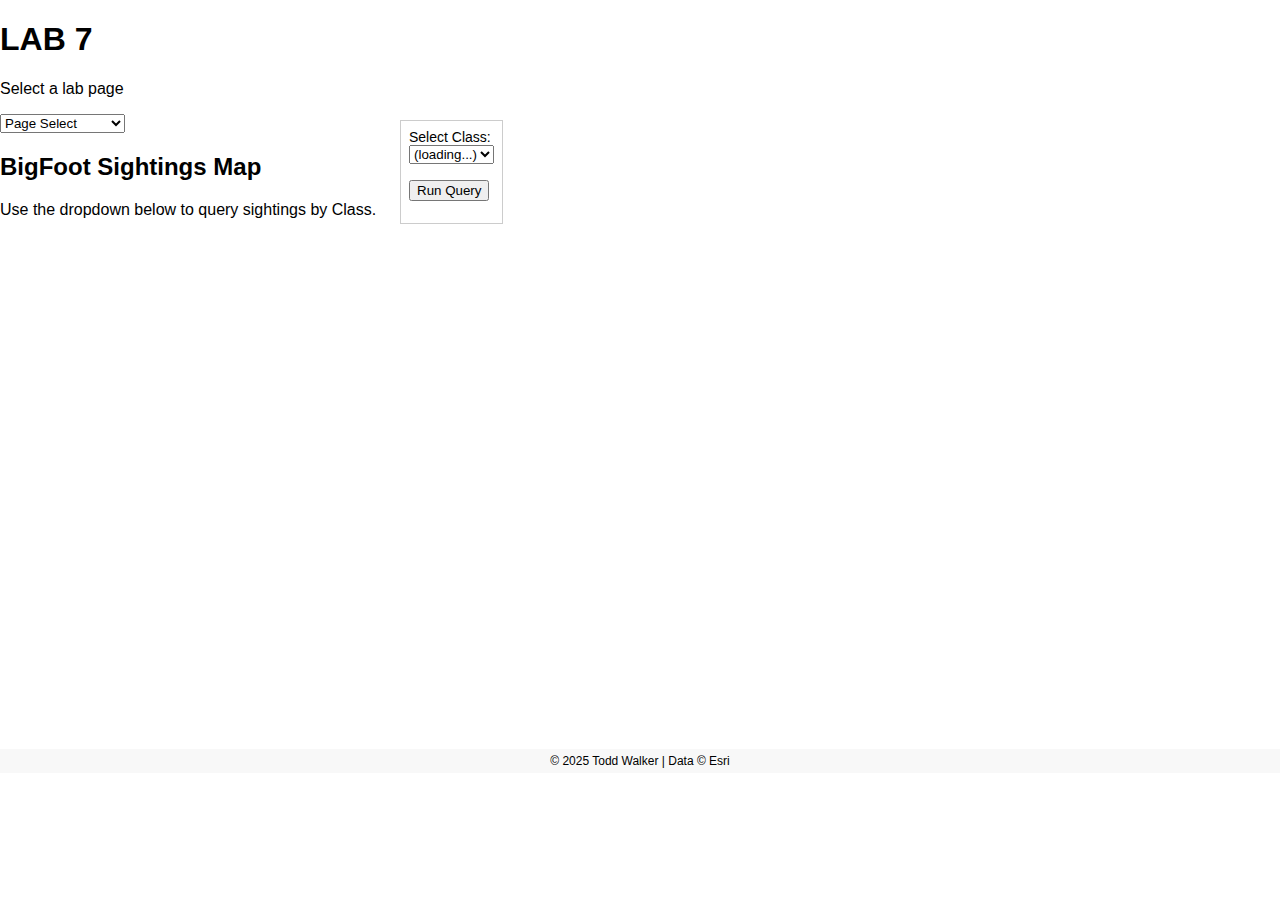
<file: lab7_homework.html>
<!doctype html>
<html>
<head>
  <meta charset="UTF-8">
  <meta name="viewport" content="width=device-width, initial-scale=1.0">
  <title>Lab 7 Homework</title>
  <link rel="stylesheet" type="text/css" href="css/map_style.css">

  <link rel="stylesheet" href="https://js.arcgis.com/4.21/esri/themes/light/main.css" />
  <script src="https://js.arcgis.com/4.21/"></script>

</head>

<body>
  <h1>LAB 7</h1>
  <p>Select a lab page</p>

  <select id="pageSelect">
     <option value="">Page Select </option>
     <option value="https://dtoddwalker002-gif.github.io/ldb167.github.io/tile_layer.html">Tile Layer</option>
     <option value="https://dtoddwalker002-gif.github.io/ldb167.github.io/query_task.html">Query Task</option>
     <option value="https://dtoddwalker002-gif.github.io/ldb167.github.io/BasemapGallery.html">Basemap Gallery</option>
     <option value="https://dtoddwalker002-gif.github.io/ldb167.github.io/simple_mapping.html">Simple Mapping</option>
     <option value="https://dtoddwalker002-gif.github.io/ldb167.github.io/dynamiclayers.html">Dynamic Layers</option>
     <option value="https://dtoddwalker002-gif.github.io/ldb167.github.io/on_event.html">On Event</option>
   </select>

  <script>

    document.getElementById("pageSelect").addEventListener("change", function() {
      var url = this.value;
      if (url) window.open(url, "_blank");
    });
  </script>
<!-- Map Title and Explanation -->
  <h2>BigFoot Sightings Map</h2>
  <p>Use the dropdown below to query sightings by Class.</p>

  <!-- Map container -->
  <div id="viewDiv"></div>

  <!-- Query Menu - uses sighting classification to search results -->
  <div id="optionsDiv" class="esri-widget">
    <label for="classSelect">Select Class:</label><br />
    <select id="classSelect">
      <option value="">(loading...)</option>
    </select>
    <br /><br />
    <button id="queryBtn">Run Query</button>
    <p id="resultText"></p>
  </div>

  <footer>© 2025 Todd Walker | Data © Esri</footer>

  <!--Loading modules from esri for map  -->
  <script>
    require([
      "esri/Map",
      "esri/views/MapView",
      "esri/layers/FeatureLayer",
      "esri/layers/TileLayer",
      "esri/layers/GraphicsLayer",
      "esri/widgets/Search",
      "dojo/on",
      "dojo/dom",
      "dojo/domReady!"
    ], function(Map, MapView, FeatureLayer, TileLayer, GraphicsLayer, Search, on, dom) {

      // Tile reference layer
      const transportation = new TileLayer({
        url: "https://services.arcgis.com/ArcGIS/rest/services/Reference/World_Transportation/MapServer"
      });

      // BigFoot sightings layer
      const bigfootLayer = new FeatureLayer({
        url: "https://services.arcgis.com/V6ZHFr6zdgNZuVG0/ArcGIS/rest/services/BigFoot/FeatureServer/0",
        popupTemplate: {
          title: "{Name}",
          content: "Class: {Class}<br>AltMode: {AltMode}<br>Description: {Descr}"
        }
      });

      // Map setup - includes bigfoot sighting layer and transportation layer
      const map = new Map({
        basemap: "topo-vector",
        layers: [bigfootLayer, transportation]
      });

      const view = new MapView({
        container: "viewDiv",
        map: map
      });

      //  Search widget
      const search = new Search({ view });
      view.ui.add(search, "top-right");

      // Layer created for query results
      const resultsLayer = new GraphicsLayer();
      map.add(resultsLayer);

      // showing query result layer extent when loaded
      view.whenLayerView(bigfootLayer).then(() => {
        bigfootLayer.queryExtent().then((res) => {
          if (res.extent) view.goTo(res.extent);
        });
      });
     // setting const values for function
      const classSelect = dom.byId("classSelect");
      const queryBtn = dom.byId("queryBtn");
      const resultText = dom.byId("resultText");

      // Populate Class dropdown with distinct class values -
      // removes null data and sorts acceptable values, and populates an array with said values, A or B
      function loadClassValues() {
        const q = bigfootLayer.createQuery();
        q.outFields = ["Class"];
        q.returnDistinctValues = true;
        q.where = "Class IS NOT NULL";

        bigfootLayer.queryFeatures(q).then((res) => {
          const values = Array.from(
            new Set(res.features.map(f => f.attributes.Class))
          ).filter(Boolean).sort();

          classSelect.innerHTML = '<option value="">-- Select Class --</option>';
          values.forEach(v => {
            const opt = document.createElement("option");
            opt.value = v;
            opt.textContent = v;
            classSelect.appendChild(opt);
          });
        });
      }

      loadClassValues();

      // Run query by selected Class
      on(queryBtn, "click", () => {
        const selectedClass = classSelect.value;
        if (!selectedClass) {
          resultText.textContent = "Please select a Class.";
          return;
        }

        const q = bigfootLayer.createQuery();
        q.where = `Class = '${selectedClass}'`;
        q.outFields = ["*"];
        q.returnGeometry = true;

        resultsLayer.removeAll();
        resultText.textContent = "Running query...";

        bigfootLayer.queryFeatures(q).then((res) => {
          const graphics = res.features.map(f => {
            f.symbol = {
              type: "simple-marker",
              color: "blue",
              size: 8
            };
            f.popupTemplate = bigfootLayer.popupTemplate;
            return f;
          });

          resultsLayer.addMany(graphics);
          resultText.textContent = graphics.length + " result(s) found";

          if (graphics.length) {
            view.goTo({ target: graphics, padding: 50 }, { duration: 1000 });
          }
        });
      });
    });
  </script>
</body>
</html>
</file>
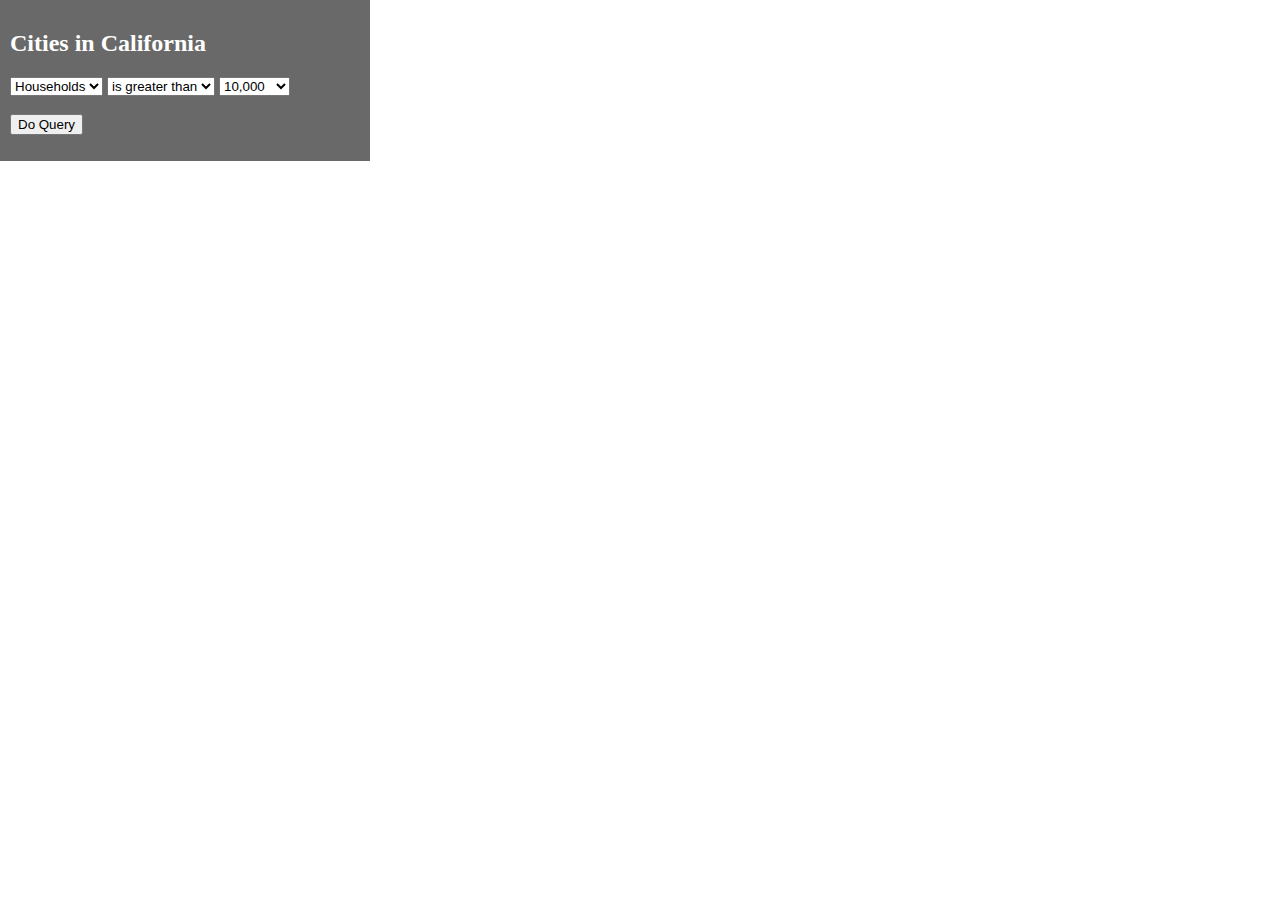
<file: query_task.html>
<!DOCTYPE html>
<html>
<head>
  <meta charset="utf-8" />
  <meta name="viewport" content = "initial-scale=1, maximum-scale=1, user-scalable=no"/>
  <title> Query Task </title>
  <link rel = "stylesheet" href = "https://js.arcgis.com/4.21/esri/themes/light/main.css"/>
  <script src = "https://js.arcgis.com/4.21/"> </script>
  <style>
    html, body, #viewDiv {
      padding: 0;
      margin: 0;
      height: 100%;
      width: 100%;
    }
    #optionsDiv{
    background-color: dimgray;
    color: white;
    padding: 10px;
    width: 350px;
    }
    .esri-popup .esri-popup-header .esri-title {
    font-size: 18px;
    font-weight: bolder;
    }
    .esri-popup .esri-popup-body .esri-popup-content {
    font-size: 14px;
    }
  </style>
  <script>
  require(["esri/Map", "esri/views/MapView", "esri/layers/TileLayer", "esri/layers/MapImageLayer","esri/widgets/BasemapGallery",
  "esri/layers/GraphicsLayer","esri/tasks/QueryTask", "esri/tasks/support/Query","dojo/_base/array", "dojo/dom", "dojo/on", "dojo/domReady!"],
function
  (Map, MapView, TileLayer, MapImageLayer, BasemapGallery,GraphicsLayer,QueryTask,Query,arrayUtils,dom,on) {
    var CitiesRenderer = {
  type: "simple",
  symbol: {
  type: "simple-marker",
  size: 3,
  color: "red",
  style: "circle",
  outline:{
    width: 1,
  color: "red"
}
},
  label: "Cities"
};
    var CitiesLayer = new MapImageLayer({
  url:"https://sampleserver6.arcgisonline.com/arcgis/rest/services/USA/MapServer",
  sublayers: [{
  id: 0,
  renderer: CitiesRenderer,
  opacity: 0.4
}]
});
    var TransportationLayer = new TileLayer({
  url: "https://services.arcgisonline.com/ArcGIS/rest/services/Reference/World_Transportation/MapServer"
});
    var map = new Map({
  basemap: "oceans",
  layers: [TransportationLayer, CitiesLayer]
});
    var view = new MapView({
  container: "viewDiv",
  map: map,
  zoom: 10,
  center: [-118.2095, 34.0866]
});
var basemapGallery = new BasemapGallery({
view: view
});
view.ui.add(basemapGallery, {position: "top-right"});
  view.when(function(){
  view.ui.add("optionsDiv", "bottom-right");
  on(dom.byId("doBtn"), "click", doQuery);
});
      var attributeName = dom.byId("attSelect");
      var expressionSign = dom.byId("signSelect");
      var value = dom.byId("valSelect");
    function doQuery(){
  resultsLayer.removeAll();
  params.where = attributeName.value + expressionSign.value + value.value;

  qTask.execute(params).then(getResults).catch(promiseRejected);
}
    function getResults(response){
    var popResults = arrayUtils.map(
    response.features,
    function(feature){
feature.popupTemplate = popupTemplate;
return feature;
}
);
resultsLayer.addMany(popResults);
  view.goTo(popResults).then(function(){
  view.popup.open({
    features: popResults,
    featureMenuOpen: true,
    updateLocationEnabled: true
  });
});
dom.byId("printResults").innerHTML = popResults.length + " results found!";
};
function promiseRejected(error){
console.error("Promise rejected: ", error.message," Parameter values: ", attributeName.value,
expressionSign.value, value.value);
}
var popUrl = "https://services.arcgis.com/V6ZHFr6zdgNZuVG0/ArcGIS/rest/services/CaliforniaCities/FeatureServer/0";
var popupTemplate = {
title: "{City}",
fieldInfos:[
{fieldName: "Population", label: "Population", format: { places: 0, digitSeperator: true}},
{fieldName: "Household", label: "Household", format: { places: 0, digitSeperator: true}}
],
  content: "<b>Population:</b> {Population} "+
           "<br><b>Households:</b> {Household}"  +
           "<br><b>Latitude:</b> {Latitude}" +
           "<br><b>Longitude:</b> {Longitude}"
};
var resultsLayer = new GraphicsLayer();
var qTask = new QueryTask({ url: popUrl });
var params = new Query({ returnGeometry: true, outFields: ["*"] });
});

</script>
  </head>
<body>
  <div id="viewDiv">
    <div class="esri-widget" id="optionsDiv">
<h2>Cities in California</h2>
<select class="esri-widget" id="attSelect">
<option value="Population">Population</option>
<option value="Household" selected>Households</option>
</select>
<select class="esri-widget" id="signSelect">
<option value="&gt;">is greater than</option>
<option value="&lt;">is less than</option>
</select>
<select class="esri-widget" id="valSelect">
<option value="10000">10,000</option>
<option value="50000">50,000</option>
<option value="100000">100,000</option>
<option value="150000">150,000</option>
<option value="200000">200,000</option>
</select>
<br>
<br>
<button class="esri-widget" id="doBtn">Do Query</button>
<br>
<p><span id="printResults"></span></p>
</div>
  </div>
  </body>
</html>
</file>
<file: css/map_style.css>
.leaflet-popup-content-wrapper,
.leaflet-popup-tip
{
background: yellow;
}
html, body { margin: 0; padding: 0; font-family: Arial, sans-serif; }
#viewDiv { height: 500px; width: 100%; margin-top: 20px; }
#optionsDiv {
  position: absolute;
  top: 120px;
  left: 400px;
  background-color: white;
  border: 1px solid #ccc;
  padding: 8px;
  font-size: 14px;
  z-index: 10;
}
footer {
  position: relative;
  text-align: center;
  font-size: 12px;
  margin-top: 10px;
  background-color: #f8f8f8;
  padding: 5px;
}
</file>
